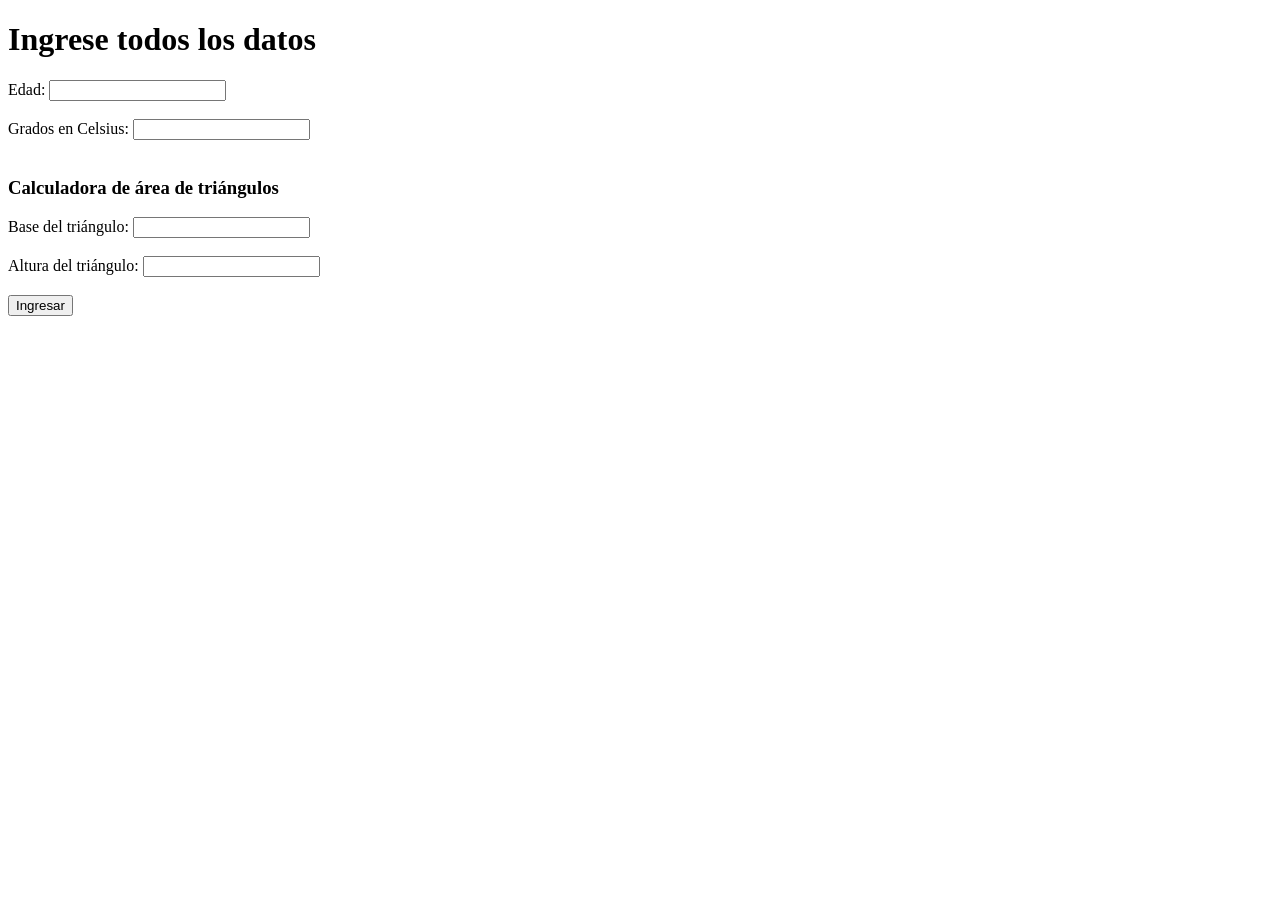
<file: php/funciones/index.html>
<!DOCTYPE html>
<html lang="es">
<head>
    <meta charset="UTF-8">
    <title>Practico de funciones</title>
</head>
<body>
    <h1>Ingrese todos los datos</h1>
    <form action="practico.php" method="POST">
        <label>Edad:</label>
        <input type="number" name="edad" required><br><br>

        <label>Grados en Celsius:</label>
        <input type="number" name="grados" required><br><br>

        <h3>Calculadora de área de triángulos</h3>
        
        <label>Base del triángulo:</label>
        <input type="number" name="base" required><br><br>

        <label>Altura del triángulo:</label>
        <input type="number" name="altura" required><br><br>

        <input type="submit" value="Ingresar">
    </form>
</body>
</html>
</file>
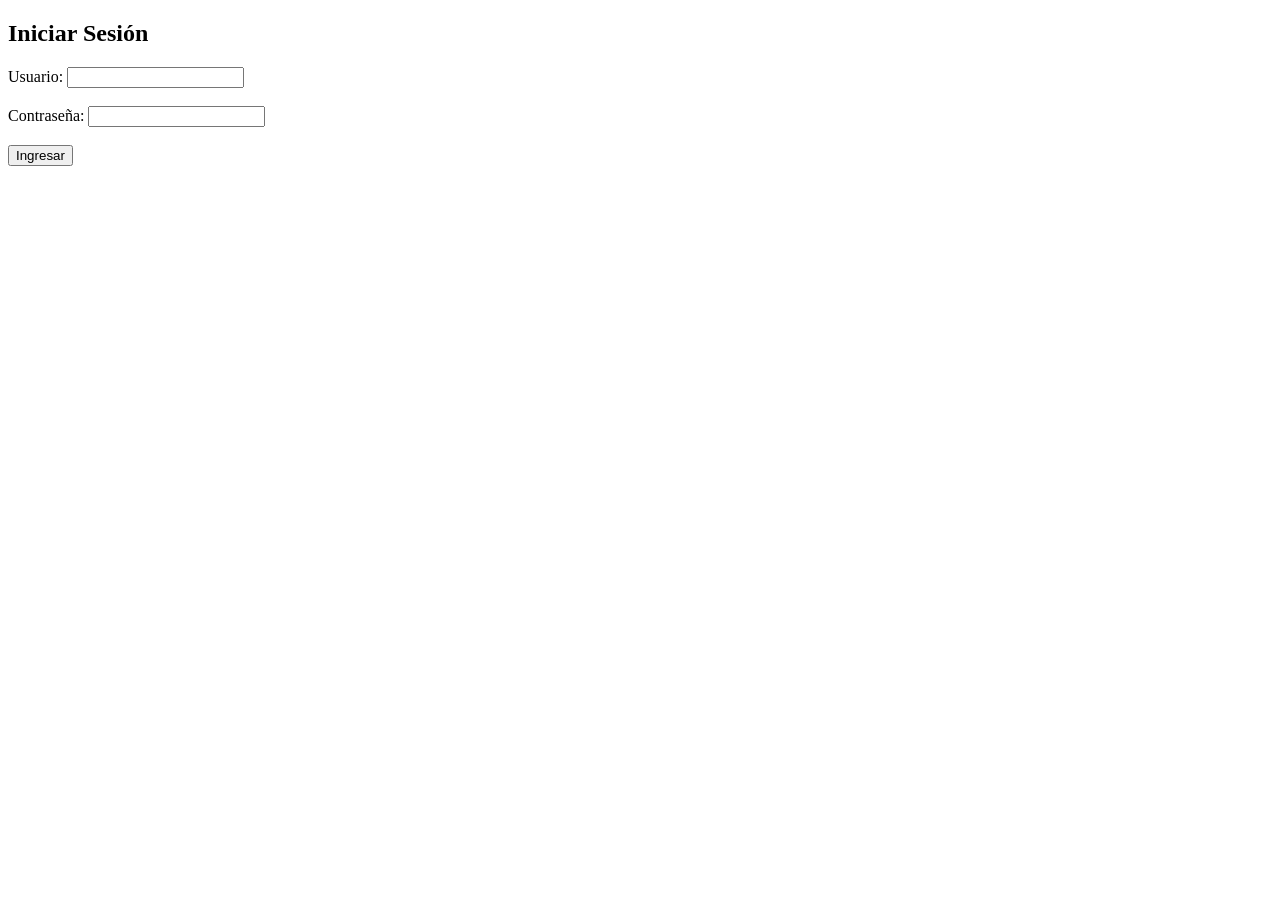
<file: php/login-simple/index.html>
<!DOCTYPE html>
<html lang="es">
<head>
    <meta charset="UTF-8">
    <title>Login Simple</title>
</head>
<body>
    <h2>Iniciar Sesión</h2>
    <form action="validar.php" method="POST">
        <label>Usuario:</label>
        <input type="text" name="usuario" required><br><br>

        <label>Contraseña:</label>
        <input type="password" name="clave" required><br><br>

        <input type="submit" value="Ingresar">
    </form>
</body>
</html>
</file>
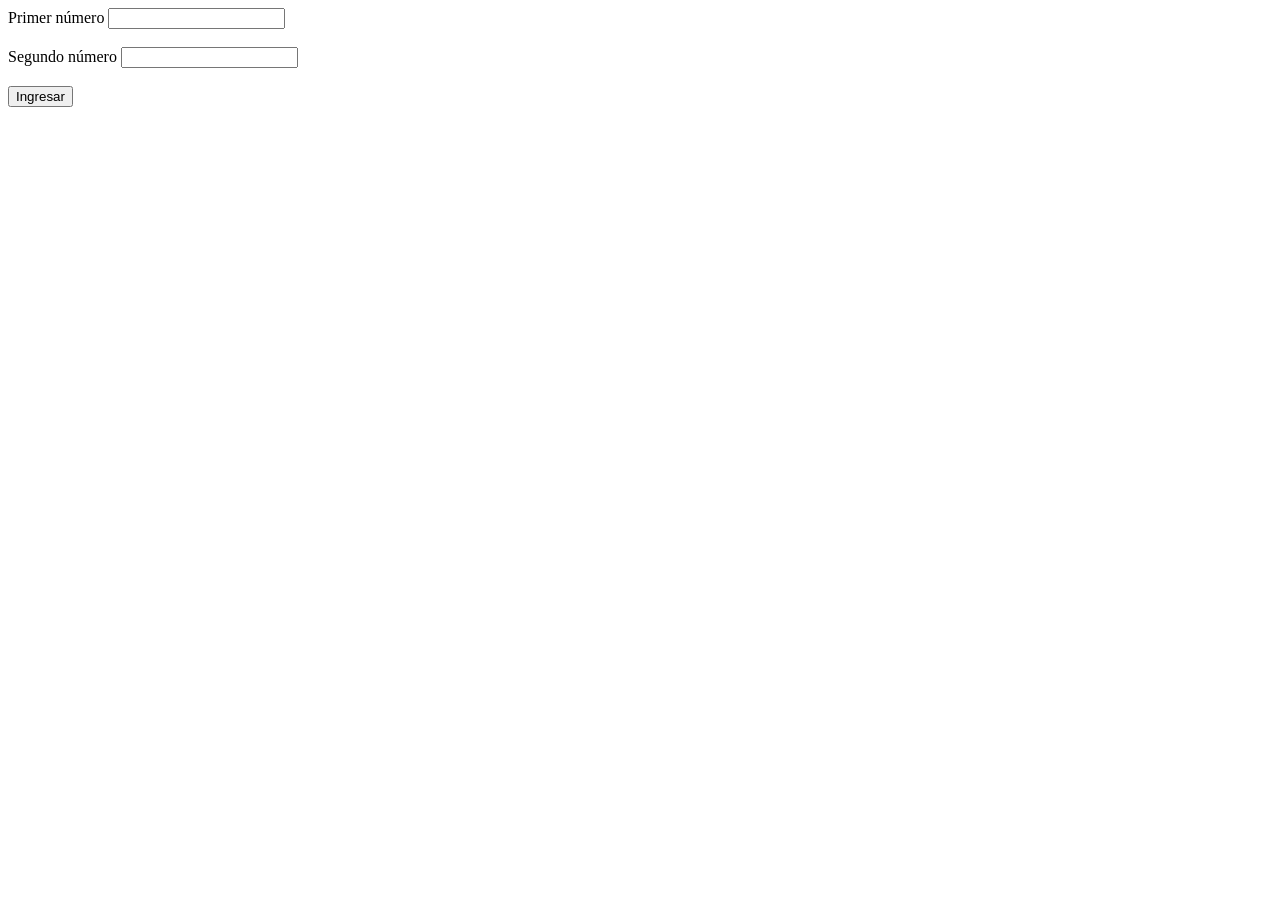
<file: php/operadores/index.html>
<!DOCTYPE html>
<html lang="en">
<head>
    <meta charset="UTF-8">
    <meta name="viewport" content="width=device-width, initial-scale=1.0">
    <title>Práctico</title>
</head>
<body>
    <form action="practico.php" method="post">
        <label>Primer número</label>
        <input type="number" name="num1" required><br><br>

        <label>Segundo número</label>
        <input type="number" name="num2" required><br><br>

        <input type="submit" value="Ingresar">
    </form>
</body>
</html>
</file>
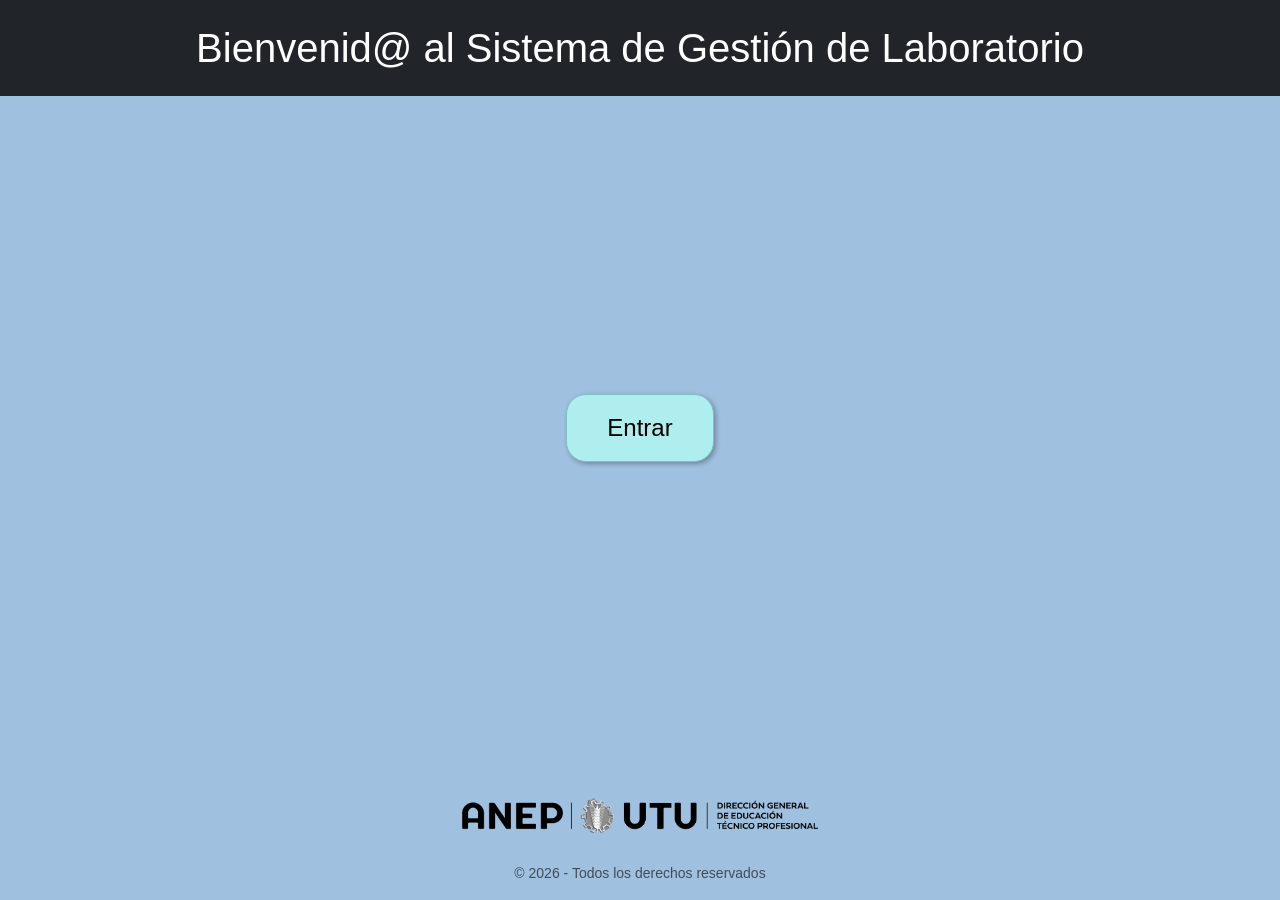
<file: Sistema_de_Gestión_de_Laboratorios/public-WEB/index.html>
<!DOCTYPE html>
<html lang="es">

<head>
    <meta charset="UTF-8">
    <meta name="viewport" content="width=device-width, initial-scale=1.0">
    <title>Sistema de Gestión de Laboratorio</title>
    <link href="https://cdn.jsdelivr.net/npm/bootstrap@5.3.3/dist/css/bootstrap.min.css" rel="stylesheet"
        integrity="sha384-QWTKZyjpPEjISv5WaRU9OFeRpok6YctnYmDr5pNlyT2bRjXh0JMhjY6hW+ALEwIH" crossorigin="anonymous">
    <link rel="stylesheet" href="Public/css/estilos.css">
</head>

<body class="d-flex flex-column min-vh-100">
    <header class="bg-dark text-white text-center py-4">
        <h1 class="mb-0">Bienvenid@ al Sistema de Gestión de Laboratorio</h1>
    </header>

    <main class="flex-grow-1 d-flex justify-content-center align-items-center">
        <a href="views/login_usuario.html" id="btn-entrar" class="btn btn-primary btn-lg custom-btn">Entrar</a>
    </main>

    <footer class="text-center py-3">
        <img src="Public/img/Logo-DGETP-UTU-ByN-Transparente-PNG.png" alt="Logo ANEP Y UTU"
            class="img-fluid footer-logo">
        <div id="copy" class="mt-2 text-muted small"></div>
    </footer>

    <script src="https://code.jquery.com/jquery-3.7.1.min.js"></script>
    <script src="Public/js/main.js"></script>
    <script src="https://cdn.jsdelivr.net/npm/bootstrap@5.3.3/dist/js/bootstrap.bundle.min.js"
        integrity="sha384-YvpcrYf0tY3lHB60NNkmXc5s9fDVZLESaAA55NDzOxhy9GkcIdslK1eOzrpbz/nC27tGBx/j"
        crossorigin="anonymous"></script>
</body>

</html>
</file>
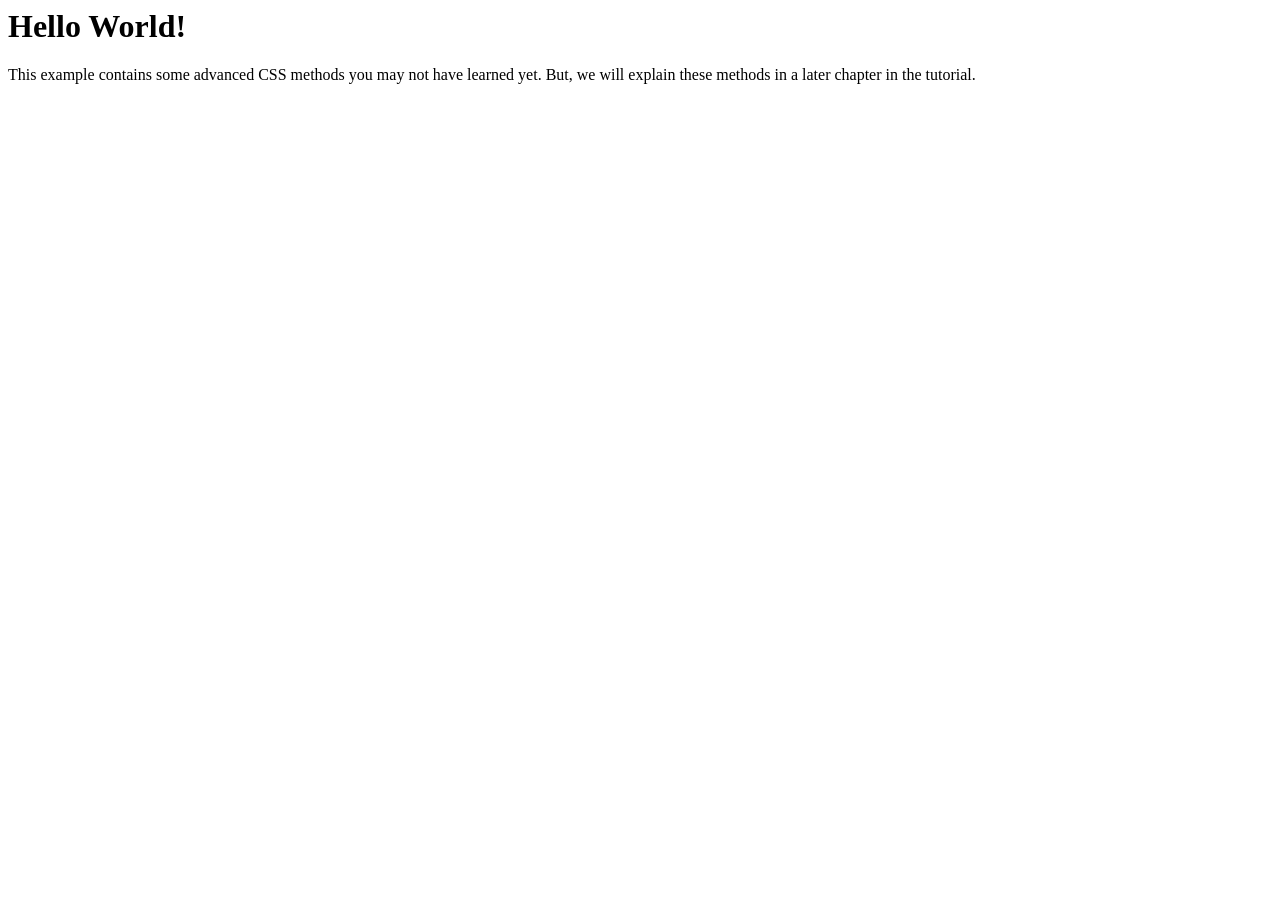
<file: php/ejemplos/index-ok.html>
<html>
<body>

	<div class="center_div">
		  <h1>Hello World!</h1>
		    <p>This example contains some advanced CSS methods you may not have learned yet. But, we will explain these methods in a later chapter in the tutorial.</p>
	</div>

</body>
</html>
</file>
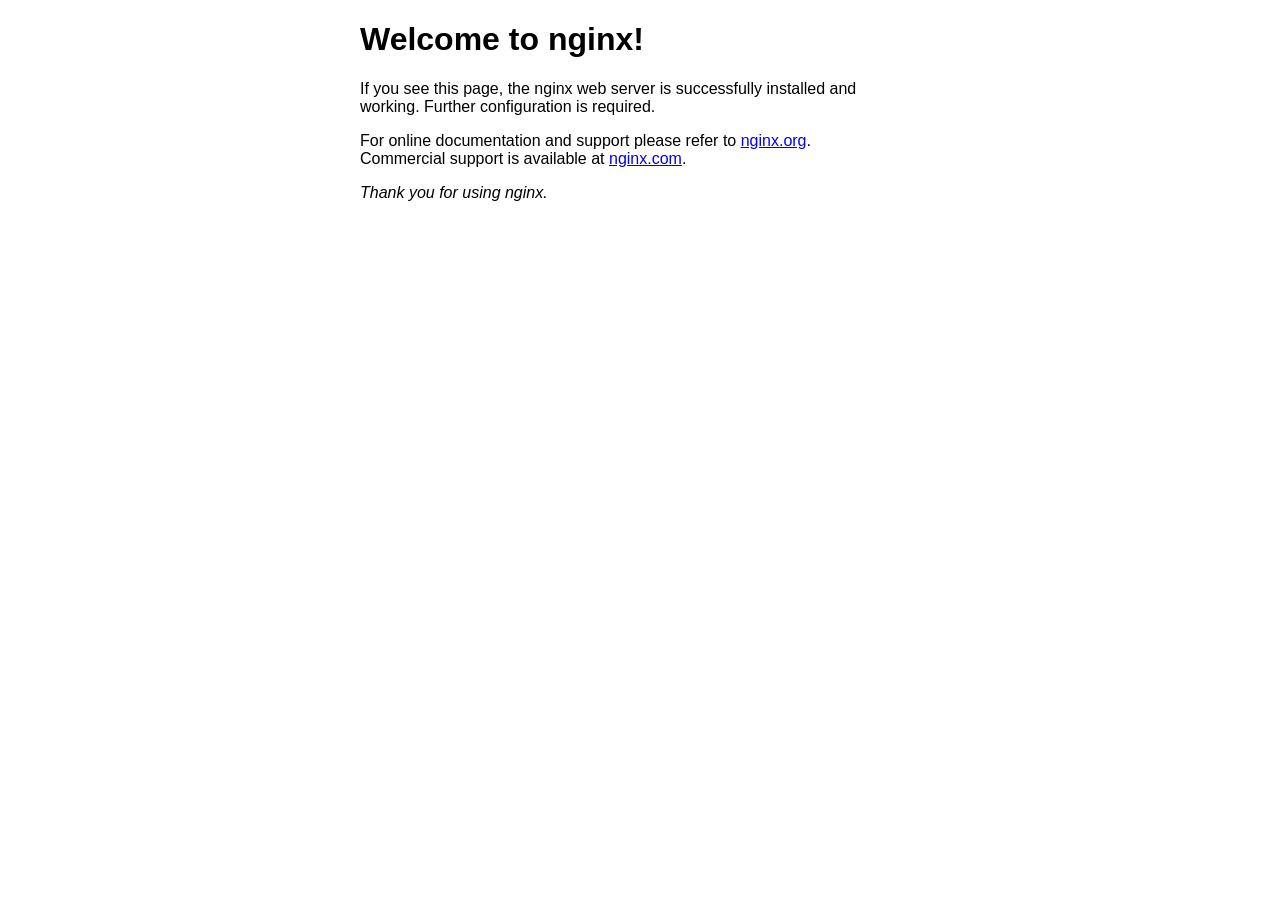
<file: php/ejemplos/index.nginx-debian.html>
<!DOCTYPE html>
<html>
<head>
<title>Welcome to nginx!</title>
<style>
    body {
        width: 35em;
        margin: 0 auto;
        font-family: Tahoma, Verdana, Arial, sans-serif;
    }
</style>
</head>
<body>
<h1>Welcome to nginx!</h1>
<p>If you see this page, the nginx web server is successfully installed and
working. Further configuration is required.</p>

<p>For online documentation and support please refer to
<a href="http://nginx.org/">nginx.org</a>.<br/>
Commercial support is available at
<a href="http://nginx.com/">nginx.com</a>.</p>

<p><em>Thank you for using nginx.</em></p>
</body>
</html>
</file>
<file: Sistema_de_Gestión_de_Laboratorios/public-WEB/Public/css/estilos.css>
body {
    background-color: #A0C0E0;
    font-family: Arial, sans-serif;
    margin: 0;
    opacity: 0; /* para animación de entrada */
}

/* Encabezado */
header {
    background-color: rgba(0, 0, 0, 0.5);
}

header h1 {
    font-size: 2.5em;
    color: white;
}

/* Botón personalizado */
.custom-btn {
    background-color: #AFEEEE;
    color: black;
    border: 1px solid #80c0c0;
    border-radius: 20px;
    padding: 15px 40px;
    font-size: 1.5em;
    box-shadow: 2px 2px 5px rgba(0, 0, 0, 0.3);
    transition: all 0.3s ease;
}

.custom-btn:hover {
    background-color: #3973e0;
    border-color: #909090;
    color: white;
    transform: translateY(-3px);
}

/* Imagen footer */
.footer-logo {
    max-width: 400px;
    height: auto;
    transition: transform 0.3s ease;
}

.footer-logo:hover {
    transform: scale(1.02);
}
</file>
